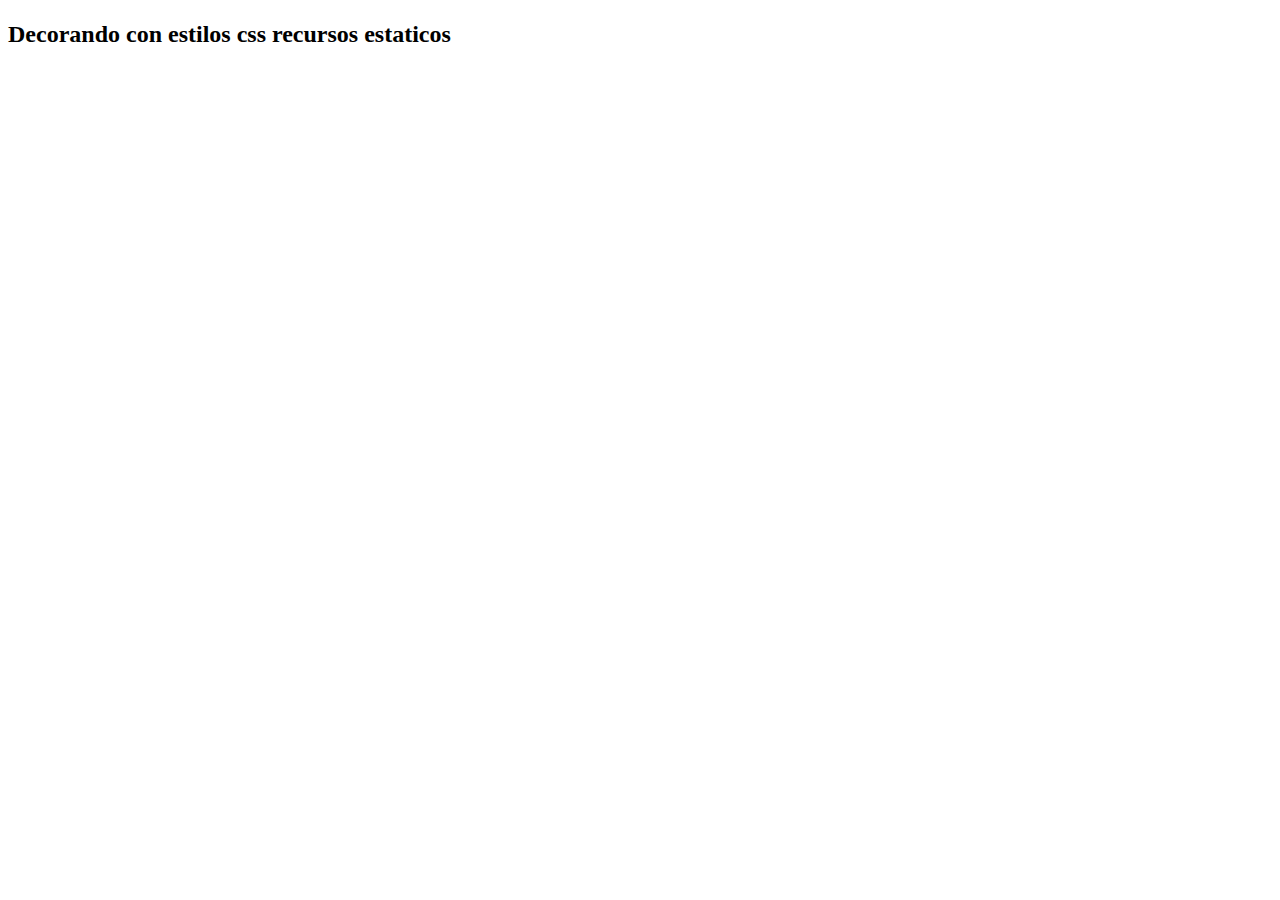
<file: src/main/resources/templates/index.html>
<!DOCTYPE html>
<html xmlns:th="http://www.thymeleaf.org">
 <head>
  <meta charset="UTF-8"/>
   <title  th:text="${titulo}"></title>
   <link rel="stylesheet" type="text/css" th:href="@{/css/style.css}"></link>
 </head>
<body>
	<h1 class="color-rojo" th:text="${titulo}"></h1>
	<h2 class="color-azul">Decorando con estilos css recursos estaticos</h2>
	
</body>
</html>
</file>
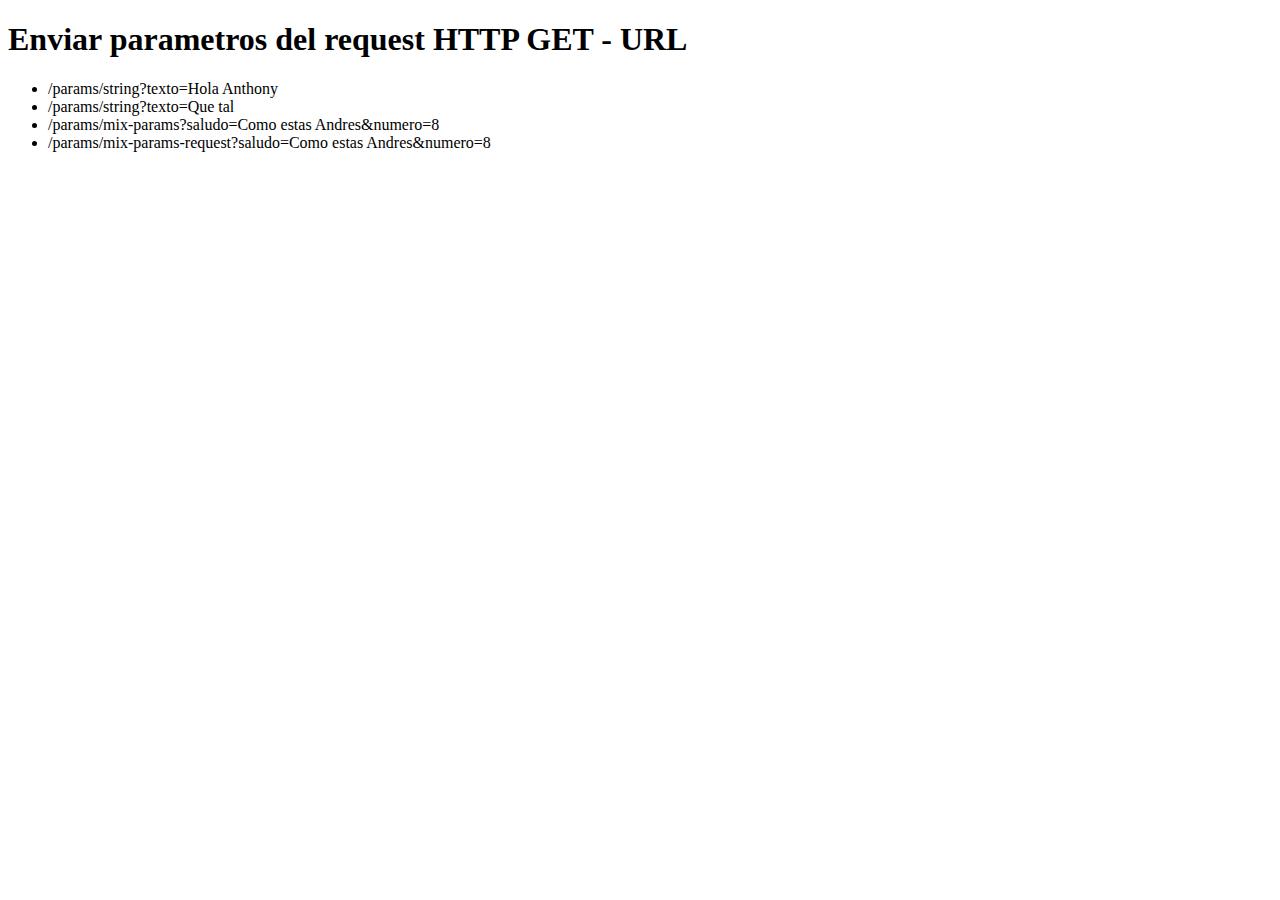
<file: src/main/resources/templates/params/index.html>
<!DOCTYPE html>
<html xmlns:th="http://www.thymeleaf.org">
 <head>
  <meta charset="UTF-8"/>
   <title>Enviar parametros del request HTTP GET - URL </title>
</head>
<body>
	<h1>Enviar parametros del request HTTP GET - URL</h1>
	<ul>
		<li><a th:href="@{/params/string(texto='Hola Anthony')}">/params/string?texto=Hola Anthony</a></li>
		<li><a th:href="@{/params/string(texto='Que tal')}">/params/string?texto=Que tal</a></li>
		<li><a th:href="@{/params/mix-params(saludo='Como estas Antthony', numero=7)}">/params/mix-params?saludo=Como estas Andres&numero=8</a></li>
		<li><a th:href="@{/params/mix-params-request(saludo='Que tal', numero=8)}">/params/mix-params-request?saludo=Como estas Andres&numero=8</a></li>
	</ul>
	
	
</body>
</html>
</file>
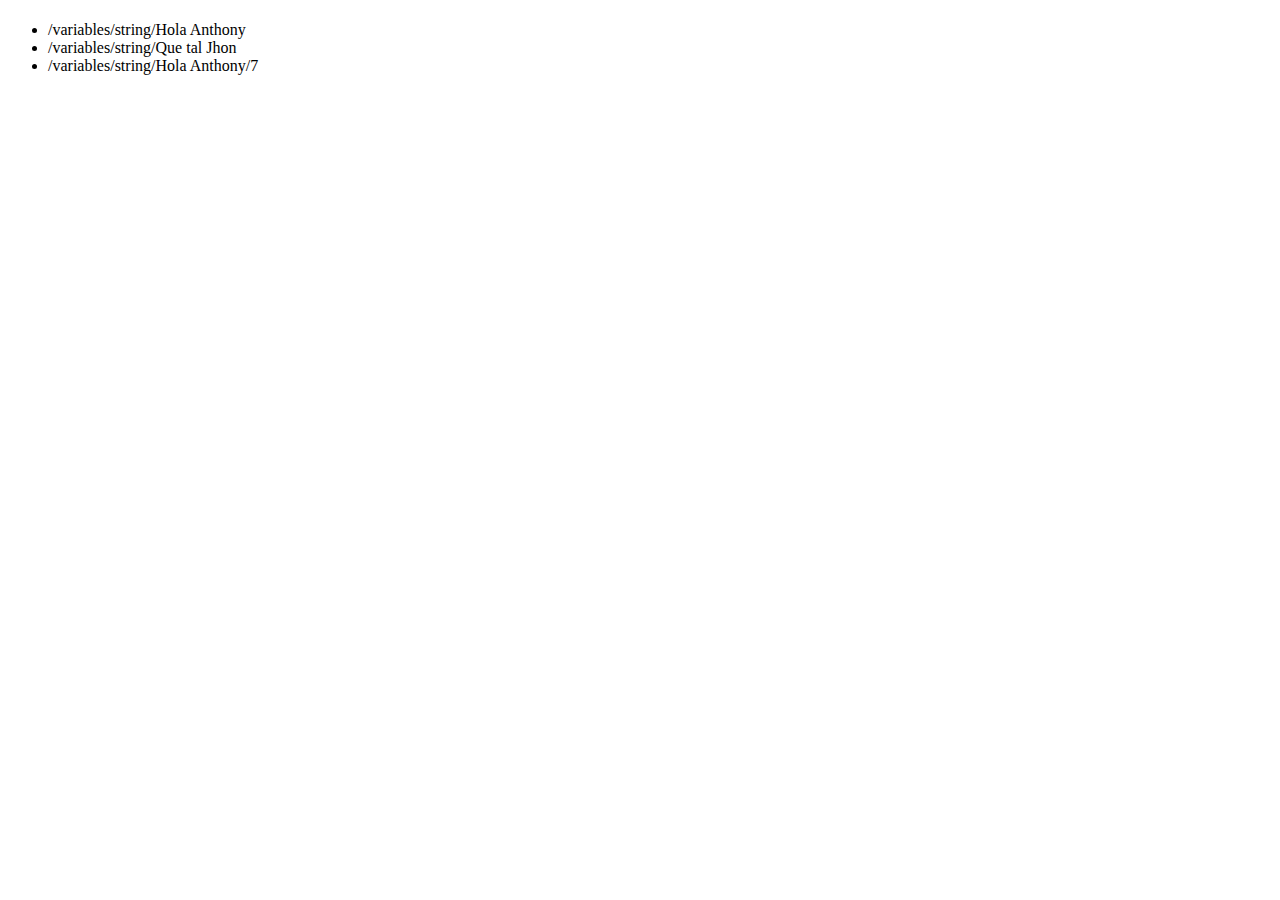
<file: src/main/resources/templates/variables/index.html>
<!DOCTYPE html>
<html xmlns:th="http://www.thymeleaf.org">
 <linjhead>
  <meta charset="UTF-8"/>
   <title th:text="${titulo}"></title>
 </head>
<body>
	
	<h1 class="color-rojo" th:text="${titulo}"></h1>

	<ul>  
		<li><a th:href="@{/variables/string/} + 'Hola Anthony'">/variables/string/Hola Anthony</a></li>
		<li><a th:href="@{/variables/string/} + 'Que tal Jhon'">/variables/string/Que tal Jhon</a></li>
		<li><a th:href="@{/variables/string/} + 'Saludos Anthony'+ '/' + 7 ">/variables/string/Hola Anthony/7</a></li>
	</ul>
</body>
</html>
</file>
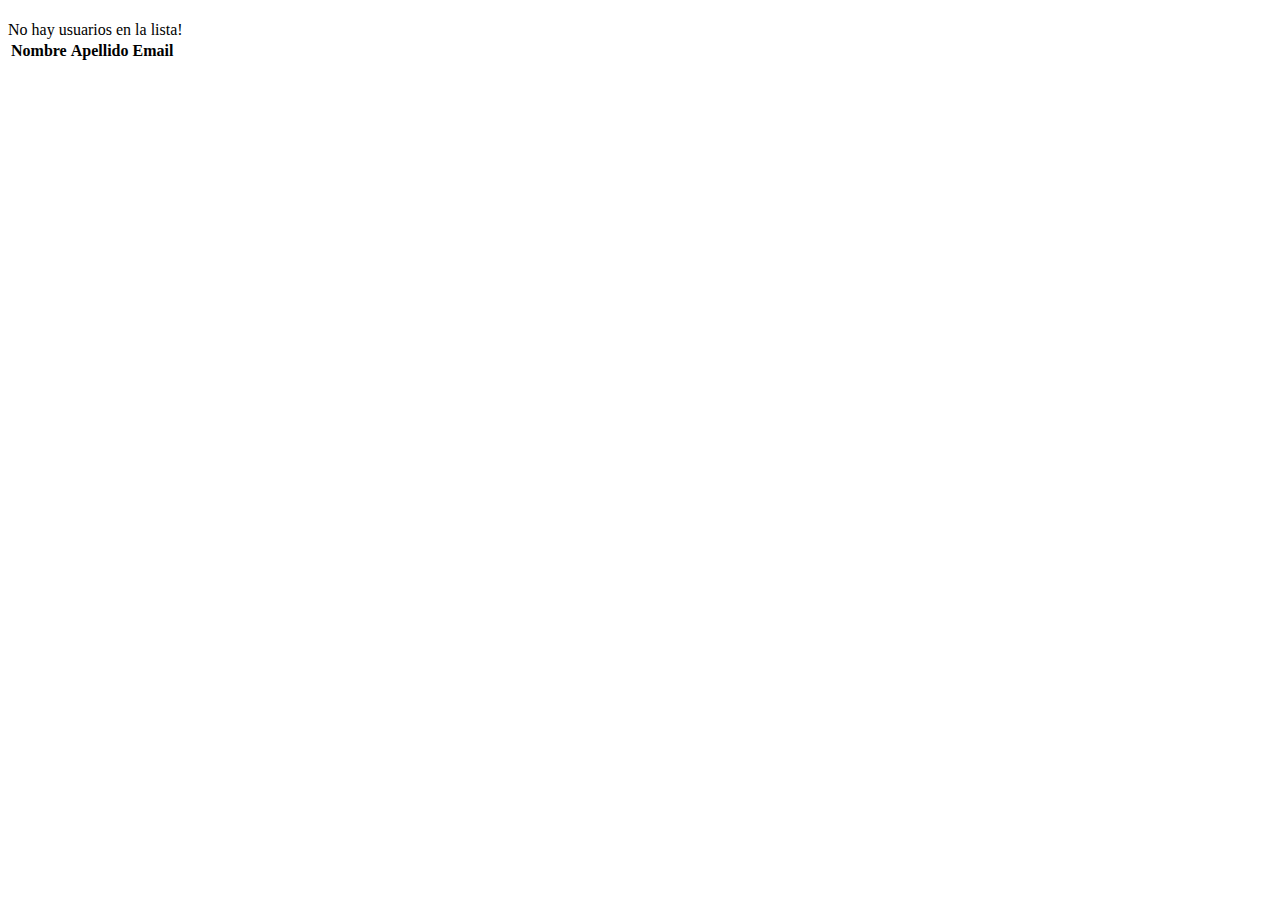
<file: src/main/resources/templates/listar.html>
<!DOCTYPE html>
<html xmlns:th="http://www.thymeleaf.org">

<head>
	<meta charset="UTF-8" />
	<title th:text="${titulo}"></title>
</head>

<body>
	<h1 th:text="${titulo}"></h1>

	<div th:if="${usuarios.size()==0}"> No hay usuarios en la lista!</div>

	<table th:if="${usuarios.size()>0}">
		<thead>
			<tr>
				<th>Nombre</th>
				<th>Apellido</th>
				<th>Email</th>
			</tr>
		</thead>
		<tbody>
			<tr th:each="usuario: ${usuarios}">
				<td th:text="${usuario.nombre}"></td>
				<td th:text="${usuario.apellido}"></td>
				<td th:text="${usuario.email}"></td>
			</tr>
		</tbody>

	</table>
</body>

</html>
</file>
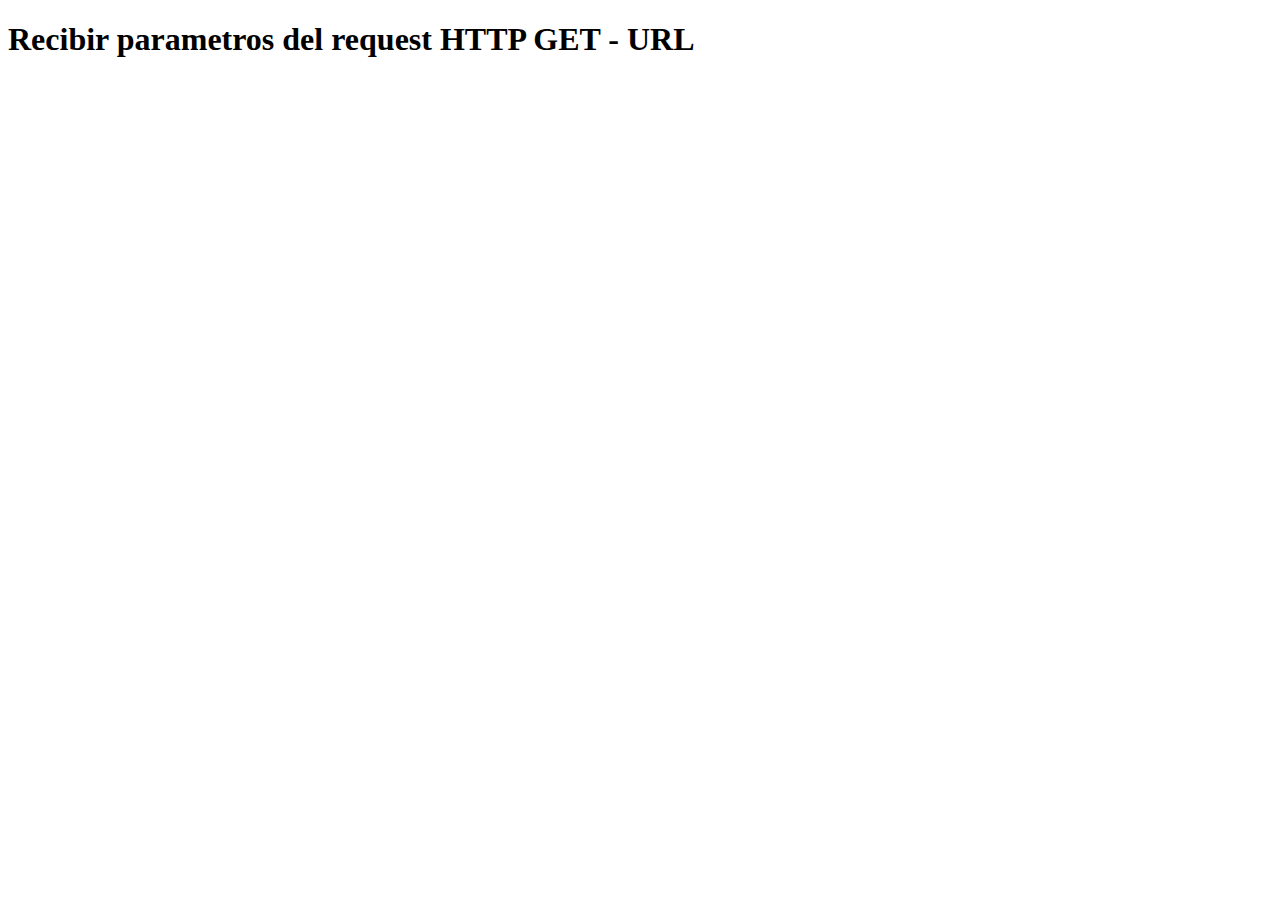
<file: src/main/resources/templates/params/ver.html>
<!DOCTYPE html>
<html xmlns:th="http://www.thymeleaf.org">
 <head>
  <meta charset="UTF-8"/>
   <title>Recibir parametros del request HTTP GET - URL </title>
 </head>
<body>
	<h1>Recibir parametros del request HTTP GET - URL</h1>
	<div th:text="${resultado}"></div>
	
	
</body>
</html>
</file>
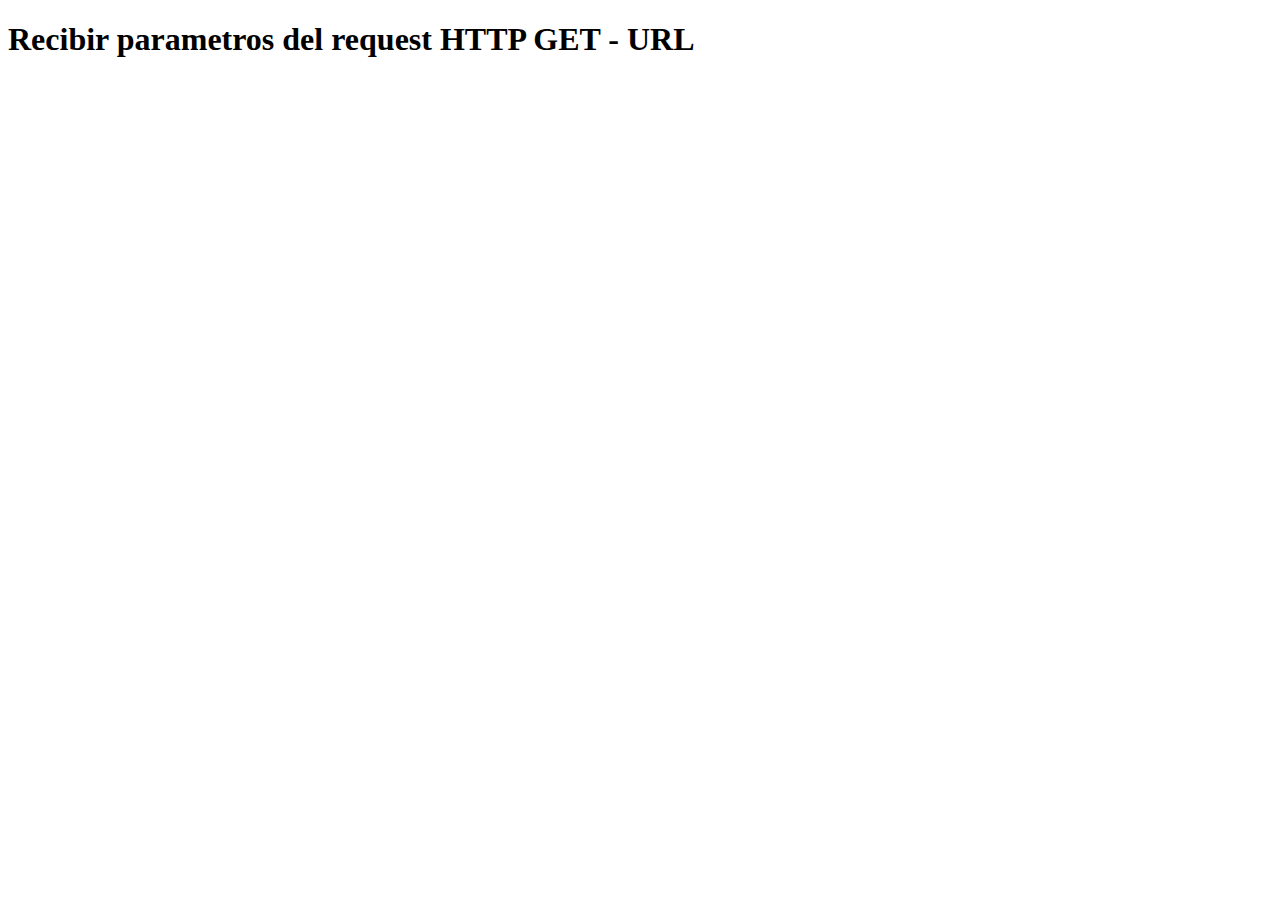
<file: src/main/resources/templates/variables/ver.html>
<!DOCTYPE html>
<html xmlns:th="http://www.thymeleaf.org">
 <head>
  <meta charset="UTF-8"/>
   <title th:text="${titulo}"></title>
 </head>
<body>
	<h1>Recibir parametros del request HTTP GET - URL</h1>
	<div th:text="${resultado}"></div>
	
</body>
</html>
</file>
